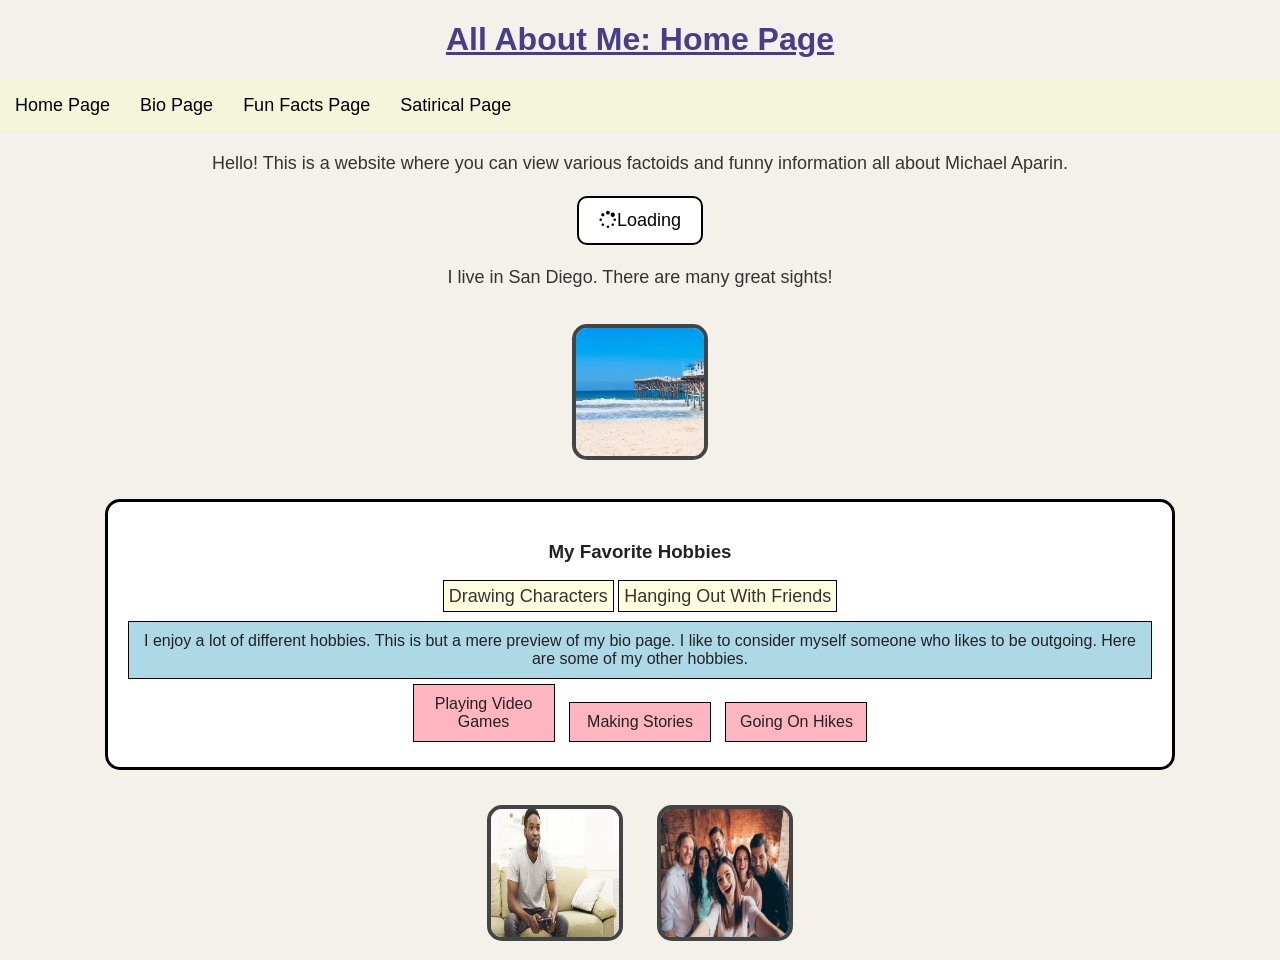
<file: index.html>
<!DOCTYPE html>
<html lang="en">
<head>
    <meta charset="UTF-8">
    <title>Home</title>
    <script src="script.js" defer></script>
    <link rel="stylesheet" href="styles.css">
</head>
<body>

<h1>All About Me: Home Page</h1>

<nav class="navbar">
      <ul>
        <li><a href="index.html">Home Page</a></li>
        <li><a href="bio.html">Bio Page</a></li>
        <li><a href="funfacts.html">Fun Facts Page</a></li>
        <li><a href="joke.html">Satirical Page</a></li>
      </ul>
    </nav>

<div class="clearfix"></div>

<main>
<p>Hello! This is a website where you can view various factoids and funny information all about Michael Aparin.</p>


<link rel="stylesheet" href="https://cdnjs.cloudflare.com/ajax/libs/font-awesome/4.7.0/css/font-awesome.min.css">

<!-- Add font awesome icons to buttons (note that the fa-spin class rotates the icon) -->
<button class="buttonload">
  <i class="fa fa-spinner fa-spin"></i>Loading
</button>

<p>I live in San Diego. There are many great sights!</p>

<img src="/image/beach(1).png" alt="Beach" style="width:128px;height:128px;">

  <div class="section-box">
        <h3>My Favorite Hobbies</h3>
        <p class="inline-demo">Drawing Characters</p>
        <p class="inline-demo">Hanging Out With Friends</p>

        <div class="block-demo">I enjoy a lot of different hobbies. This is but a mere preview of my bio page. I like to consider myself someone who likes to be outgoing. Here are some of my other hobbies.</div>


        <div class="inline-block-demo">Playing Video Games</div>
        <div class="inline-block-demo">Making Stories</div>
        <div class="inline-block-demo">Going On Hikes</div>

    </div>

    <img src="/image/mindful-gaming.jpg" alt="Game" style="width:128px;height:128px;">

    <img src="/image/friends.jpg" alt="FRIEND" style="width:128px;height:128px;">

</main>
</body>
</html>
</file>
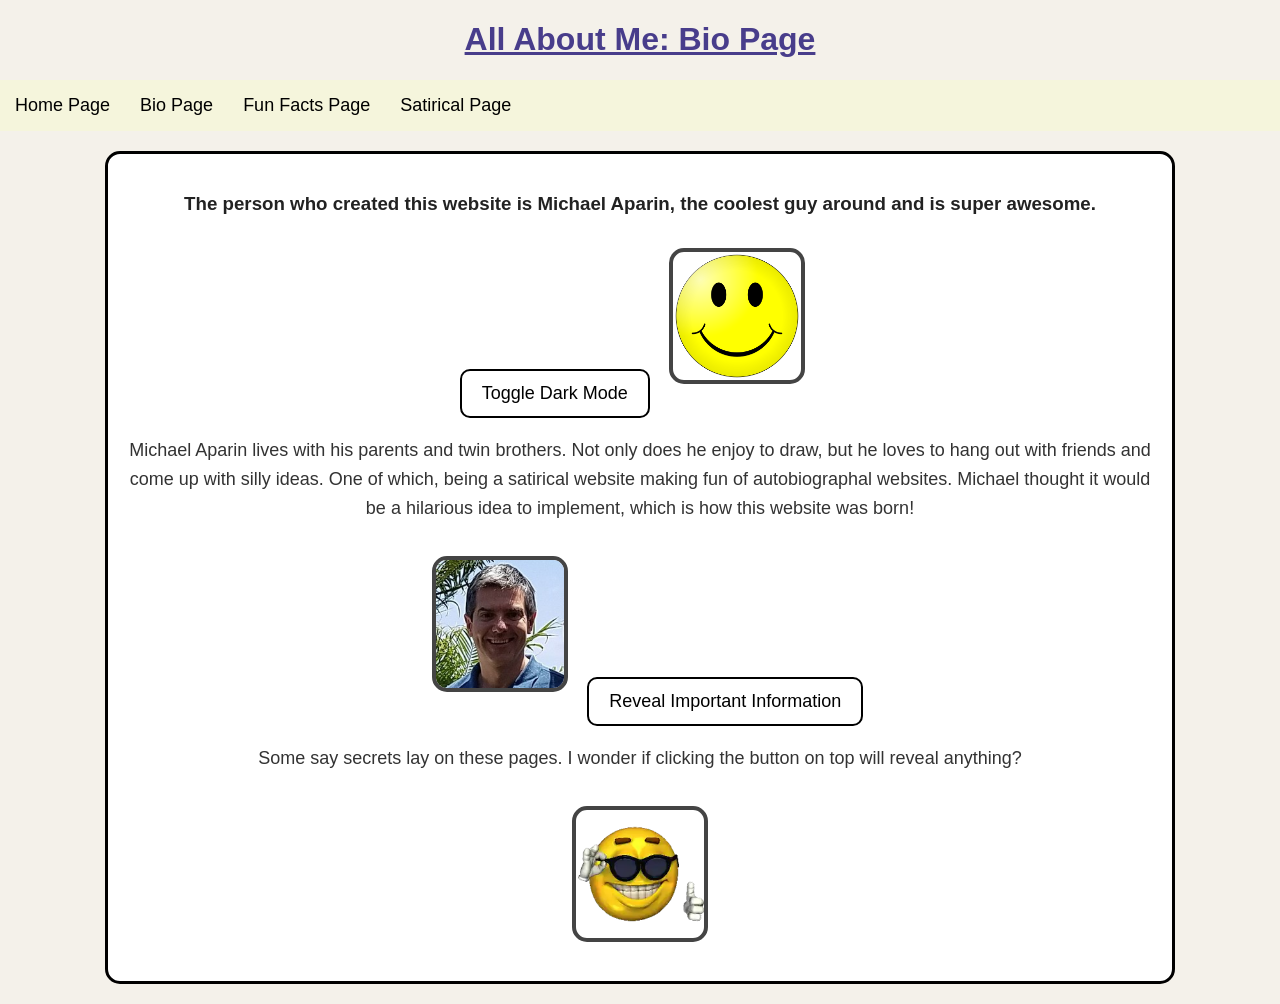
<file: bio.html>
<!DOCTYPE html>
<html lang="en">
<head>
    <meta charset="UTF-8">
    <title>Home</title>
    <script src="script.js" defer></script>
    <link rel="stylesheet" href="styles.css">
</head>
<body>
    <h1>All About Me: Bio Page</h1>

     <nav class="navbar">
      <ul>
        <li><a href="index.html">Home Page</a></li>
        <li><a href="bio.html">Bio Page</a></li>
        <li><a href="funfacts.html">Fun Facts Page</a></li>
        <li><a href="joke.html">Satirical Page</a></li>
      </ul>
    </nav>

    <div class="clearfix"></div>

    <main>
        <div class="section-box">
            <h3>The person who created this website is Michael Aparin, the coolest guy around and is super awesome.</h3>
            
            <button class="btn dark">Toggle Dark Mode</button>

            <img src="/image/Smiley.png" alt="twin" style="width:128px;height:128px;">
            
            <p>Michael Aparin lives with his parents and twin brothers. Not only does he enjoy to draw, but he loves to hang out with friends and come up with silly ideas. One of which, being a satirical website making fun of autobiographal websites. Michael thought it would be a hilarious idea to implement, which is how this website was born!</p>
            
            <img src="/image/vlad.png" alt="vlad" style="width:128px;height:128px;">
            
            <button onclick="changeBioText()">Reveal Important Information</button>
            
            <p id="bioMessage" class="highlight-box">Some say secrets lay on these pages. I wonder if clicking the button on top will reveal anything?</p>

            <img src="/image/emojiguy.webp" alt="Beach" style="width:128px;height:128px;">
</body>
</html>
</file>
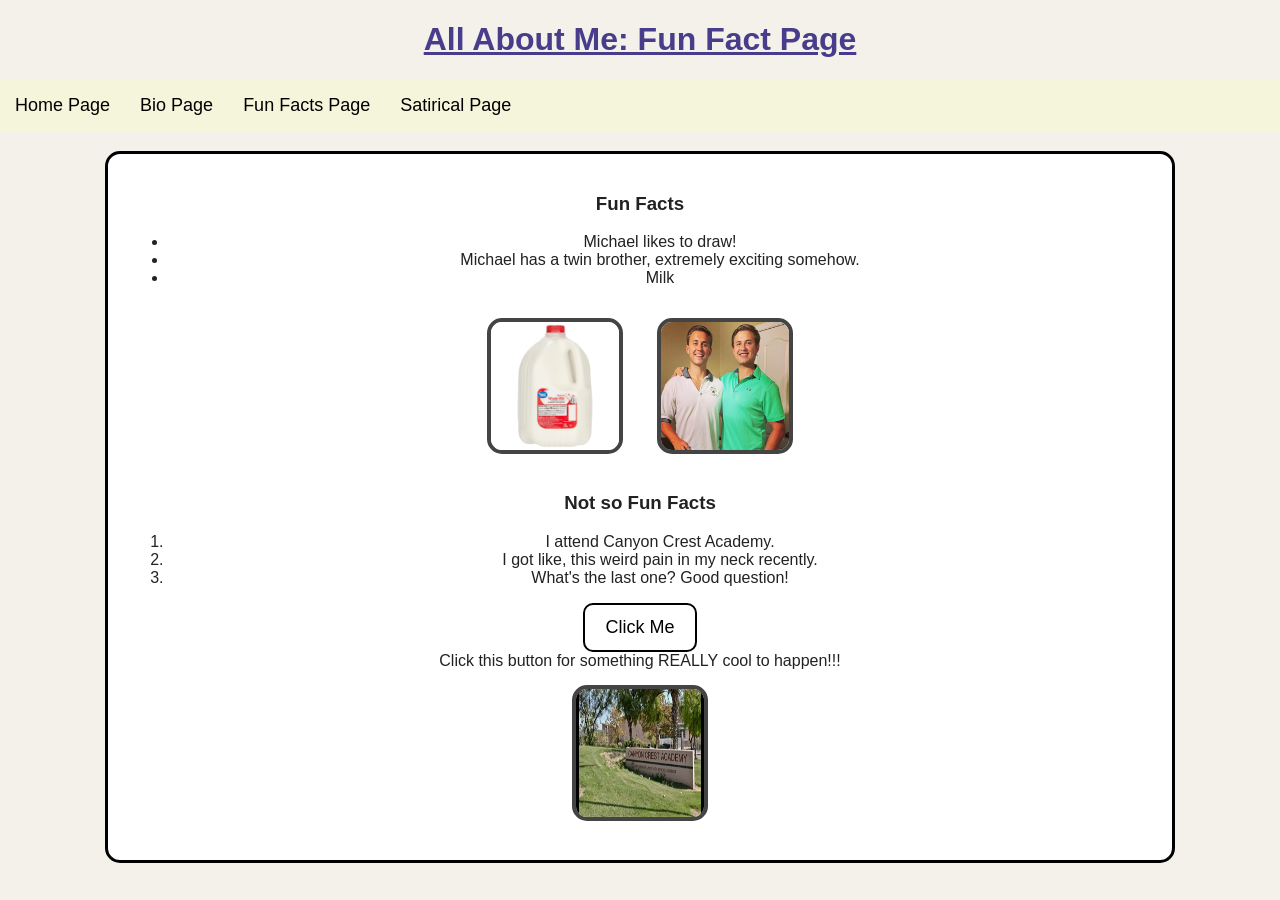
<file: funfacts.html>
<!DOCTYPE html>
<html lang="en">
<head>
    <meta charset="UTF-8">
    <title>Home</title>
    <script src="script.js" defer></script>
    <link rel="stylesheet" href="styles.css">
</head>
<body>
   <h1>All About Me: Fun Fact Page</h1>

<nav class="navbar">
      <ul>
        <li><a href="index.html">Home Page</a></li>
        <li><a href="bio.html">Bio Page</a></li>
        <li><a href="funfacts.html">Fun Facts Page</a></li>
        <li><a href="joke.html">Satirical Page</a></li>
      </ul>
    </nav>

   <div class="clearfix"></div>

   <main>
        <div class="section-box">
            <h3>Fun Facts</h3>

<ul>
  <li>Michael likes to draw!</li>
  <li>Michael has a twin brother, extremely exciting somehow.</li>
  <li>Milk</li>
</ul>

<img src="/image/milk.webp" alt="Milk" style="width:128px;height:128px;">

<img src="/image/twin.png" alt="twin" style="width:128px;height:128px;">

<h3>Not so Fun Facts</h3>

<ol>
  <li>I attend Canyon Crest Academy.</li>
  <li>I got like, this weird pain in my neck recently.</li>
  <li>What's the last one? Good question!</li>
</ol> 

<button onclick="myFunction()">Click Me</button>

<div id="myDIV">
  Click this button for something REALLY cool to happen!!!
</div>

<img src="/image/CCA.jpg" alt="CCA" style="width:128px;height:128px;">

</body>
</html>
</file>
<file: styles.css>
body {
    margin: 0;
    background-color: #f4f1ea;
    color: #222;
    font-family: Arial, sans-serif;
    text-align: center;
}

h1, h2 {
    color: darkslateblue;
    font-size: 2em;
    text-decoration: underline;
}

p {
    font-size: 18px;
    line-height: 1.6;
    color: #333;
}

.navbar ul {
    list-style-type: none;
    background-color: beige;
    padding: 0;
    margin: 0;
    overflow: hidden;
}

.navbar li {
    float: left;
}

.navbar a {
    color: black;
    text-decoration: none;
    padding: 15px;
    display: block;
    text-align: center;
    font-size: 18px;
}

.navbar a:hover {
    background-color: green;
    color: white;
}

img {
    width: 180px;
    height: auto;
    border: 4px solid #444;
    border-radius: 15px;
    margin: 15px;
}

table {
    width: 80%;
    margin: 20px auto;
    border-collapse: collapse;
    background-color: white;
}

th, td {
    border: 2px solid black;
    padding: 12px;
    font-size: 18px;
}

th {
    background-color: lightblue;
}

.clearfix{
    clear: both;
}

.section-box{
    background-color: white;
    border: 3px solid black;
    border-radius: 15px;
    padding: 20px;
    margin: 20px auto;
    width: 80%;
}

.inline-demo{
    display: inline;
    background-color: lightyellow;
    border: 1px solid black;
    padding: 5px;
}

.block-demo{
    display: block;
    background-color: lightblue;
    border: 1px solid black;
    padding: 10px;
    margin-top: 10px;
}

.inline-block-demo{
    display: inline-block;
    background-color: lightpink;
    border: 1px solid black;
    padding: 10px;
    width: 120px;
    margin: 5px;
}

button, .btn, .buttonload {
    background-color: white;
    color: black;
    font-size: 18px;
    padding: 12px 20px;
    border: 2px solid black;
    border-radius: 10px;
    cursor: pointer;
}

button:hover, .btn:hover, .buttonload:hover {
    background-color: lightgray;
}

.dark-mode {
    background-color: black;
    color: white;
}

.dark-mode p,
.dark-mode li,
.dark-mode td,
.dark-mode th {
    color: white;
}

.dark-mode table {
    background-color: #222;
}

.dark-mode .navbar ul {
    background-color: #333;
}

.dark-mode .navbar a {
    color: white;
}
</file>
